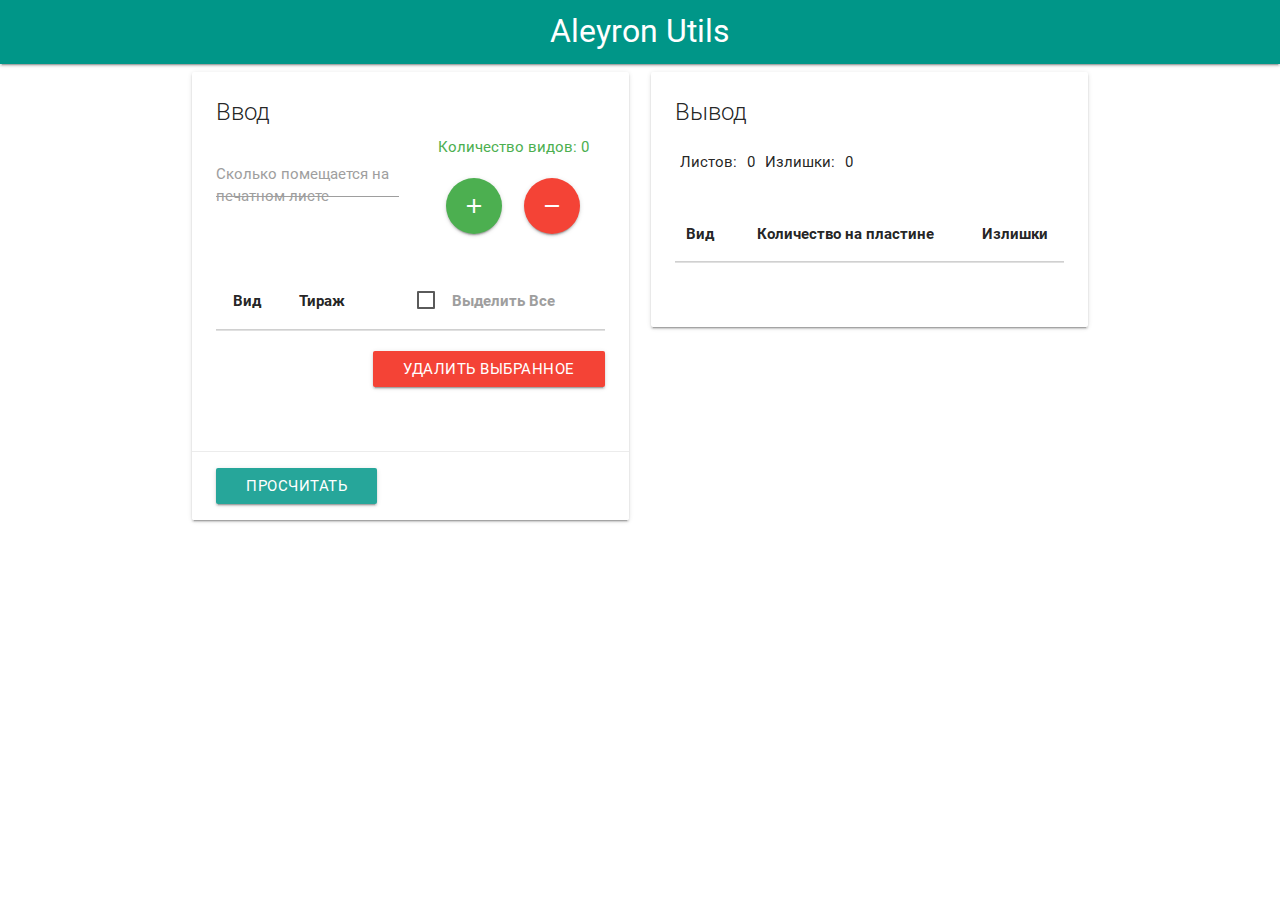
<file: old.html>
<!DOCTYPE html>
<html>
<head>
    <!--Import Google Icon Font-->
    <link href="https://fonts.googleapis.com/icon?family=Material+Icons" rel="stylesheet">
    <!--Import materialize.css-->
    <link type="text/css" rel="stylesheet" href="css/materialize.min.css" media="screen,projection"/>

    <!--Let browser know website is optimized for mobile-->
    <meta name="viewport" content="width=device-width, initial-scale=1.0" charset="UTF-8"/>
</head>

<body>
<header>
    <nav class="teal">
        <div class="container">
            <div class="nav-wrapper">
                <a href="#" class="brand-logo center">Aleyron Utils</a>
            </div>
        </div>
    </nav>
</header>
<div class="container">
    <div class="row">
        <div class="col m6">
            <div class="card hoverable" id="test">
                <div class="card-content">
                    <span class="card-title">Ввод</span>
                    <div class="row">
                        <div class="input-field col m6">
                            <input id="k" type="number" class="validate" value="">
                            <label for="k">Сколько помещается на печатном листе</label>
                        </div>
                        <div class="col m6">
                            <div class="row">
                                <div class="col m12 center-align">
                                    <span class="green-text">Количество видов: <span id="sz">0</span></span>
                                </div>
                            </div>
                            <div class="row">
                                <div class="col m6">
                                    <a class="btn-floating btn-large waves-effect waves-light green right" id="add"><i
                                            class="material-icons">add</i></a>
                                </div>
                                <div class="col m6">
                                    <a class="btn-floating btn-large waves-effect waves-light red left" id="remove"><i
                                            class="material-icons">remove</i></a>
                                </div>
                            </div>
                        </div>
                    </div>
                    <div class="row">
                        <div class="col m12">
                            <div class="row">
                                <div class="col m12">
                                    <table class="highlight centered">
                                        <thead>
                                        <tr>
                                            <th><span>Вид</span></th>
                                            <th>Тираж</th>
                                            <th>
                                                <input type="checkbox" id="pinAll"/>
                                                <label for="pinAll">Выделить Все</label>
                                            </th>
                                        </tr>
                                        </thead>
                                        <tbody id="list">
                                        <!--
                                        <tr id="1">
                                            <td>
                                                <span>1</span>
                                            </td>
                                            <td>
                                                <div contenteditable type="number" class="validate">0</div>
                                            </td>
                                            <td>
                                                <input type="checkbox" id="1ch"/>
                                                <label for="1ch">Выделить</label>
                                            </td>
                                        </tr>
                                        -->
                                        </tbody>
                                    </table>
                                    <div class="divider"></div>
                                </div>
                            </div>
                            <div class="row">
                                <div class="col m12">
                                    <a id="removeSelected" class="waves-effect waves-light btn red right">удалить
                                        выбранное</a>
                                </div>
                            </div>
                        </div>
                    </div>
                </div>
                <div class="card-action">
                    <a class="waves-effect waves-light btn" id="calc">Просчитать</a>
                </div>
            </div>
        </div>
        <div class="col m6">
            <div class="card hoverable">
                <div class="card-content">
                    <span class="card-title">Вывод</span>
                    <div class="row">
                        <div class="col m4">
                            <table class="centered">
                                <tbody>
                                <tr>
                                    <td>
                                        <span>Листов:</span>
                                    </td>
                                    <td>
                                        <span id="m">0</span>
                                    </td>
                                    <td>
                                        <span>Излишки:</span>
                                    </td>
                                    <td>
                                        <span id="iz">0</span>
                                    </td>
                                </tr>
                                </tbody>
                            </table>
                        </div>
                    </div>
                    <div class="row">
                        <div class="col m12">
                            <div class="row">
                                <div class="col m12">
                                    <table class="highlight centered">
                                        <thead>
                                        <tr>
                                            <th><span>Вид</span></th>
                                            <th>Количество на пластине</th>
                                            <th>Излишки</th>
                                        </tr>
                                        </thead>
                                        <tbody id="solv">
                                        <!--
                                        <tr id="1">
                                            <td>
                                                <span>1</span>
                                            </td>
                                            <td>
                                                <div contenteditable type="number" class="validate">0</div>
                                            </td>
                                            <td>
                                                <input type="checkbox" id="1ch"/>
                                                <label for="1ch">Выделить</label>
                                            </td>
                                        </tr>
                                        -->
                                        </tbody>
                                    </table>
                                    <div class="divider"></div>
                                </div>
                            </div>
                        </div>
                    </div>
                </div>
            </div>

        </div>
    </div>
</div>
<!--Import jQuery before materialize.js-->
<script type="text/javascript" src="js/jquery.min.js"></script>
<script type="text/javascript" src="js/materialize.min.js"></script>
<script>
    $(document).ready(function () {
        if (!String.prototype.format) {
            String.prototype.format = function () {
                var args = arguments;
                return this.replace(/{(\d+)}/g, function (match, number) {
                    return typeof args[number] != 'undefined'
                        ? args[number]
                        : match
                        ;
                });
            };
        }


        var n = 0;
        var a = [];
        var c = 0;

        function checker() {
            n = a.length;
            $('#sz').html(n.toString());
            var cnt = 0;
            for (var i = 0; i < a.length; ++i) {
                if ($('#' + a[i].toString() + 'ch').prop('checked')) {
                    cnt++;
                }
            }
            if (cnt === a.length) {
                $("#pinAll").prop('checked', true);
            } else {
                $("#pinAll").prop('checked', false);
            }
        }

        $("#pinAll").bind("click", function () {
            if ($("#pinAll").prop('checked')) {
                for (var i = 0; i < a.length; ++i) {
                    $('#' + a[i].toString() + 'ch').prop('checked', true);
                }
            } else {
                for (var i = 0; i < a.length; ++i) {
                    $('#' + a[i].toString() + 'ch').prop('checked', false);
                }
            }
        });
        $("#add").bind("click", function () {
            c++;
            $('#list').append('<tr id="{0}"><td><div contenteditable id="name{0}" style="word-wrap: break-word;">{0}</div></td><td><div id="val{0}" contenteditable class="green-text">0</div></td><td><input type="checkbox" id="{0}ch"/><label for="{0}ch">Выделить</label></td></tr>\n'.format(c.toString()));
            $('#' + c.toString() + 'ch').bind('click', checker);
            a.push(c);
            checker();
        });
        $("#remove").bind("click", function () {
            if (a.length > 0) {
                $('#' + a[a.length - 1].toString()).remove();
                a.pop();
                if (a.length > 0) {
                    c = a[a.length - 1];
                } else {
                    c = 0;
                }
                checker();
            }
        });
        $('#removeSelected').bind('click', function () {
            var d = [];
            for (var i = 0; i < a.length; ++i) {
                if ($('#' + a[i].toString() + 'ch').prop('checked')) {
                    $('#' + a[i].toString()).remove();
                } else {
                    d.push(a[i]);
                }
            }
            a = d;
            if (a.length > 0) {
                c = a[a.length - 1];
            } else {
                c = 0;
            }
            checker();
        });

        function solve(k, e) {
            var l, r;
            l = 0;
            r = 1000000;
            var m = -1;

            function check(m, k) {
                var sum = 0;
                for (var i = 0; i < a.length; ++i) {
                    sum += Math.ceil(e[i] / m);
                }
                return sum <= k;
            }

            while (r - l > 1) {
                m = ((r + l) >> 1);
                if (check(m, k)) {
                    r = m;
                } else {
                    l = m;
                }
            }
            if (check(r, k)) {
                return r;
            } else {
                return -1;
            }
        }

        $('#calc').bind('click', function () {
            var k = parseInt($('#k').val());
            var e = [];
            var typename = [];
            checker();
            for (var i = 0; i < a.length; ++i) {
                typename[i] = $("#name" + a[i].toString()).text();
                e[i] = parseInt($('#val' + a[i].toString()).text());
                if (isNaN(e[i])) {
                    $('#m').html('<span class="red-text">Не правильный ввод</span>');
                    return;
                }
            }
            $('#solv').empty();
            var m = solve(k, e);
            if (isNaN(k)) {
                $('#m').html('<span class="red-text">правильный ввод</span>');
                return;
            }
            if (m === -1 || isNaN(k)) {
                $('#m').html('<span class="red-text">Нет решения</span>');
            } else {
                $('#m').html('<span class="green-text">' + m.toString() + '</span>');
                var sum = 0;
                for (var i = 0; i < a.length; ++i) {
                    $('#solv').append('<tr><td><span>{0}</span></td><td><span>{1}</span></td><td><span>{2}</span></td></tr>'.format(typename[i], Math.ceil(e[i] / m), m * Math.ceil(e[i] / m) - e[i]));
                    sum += m * Math.ceil(e[i] / m) - e[i];
                }
                $('#iz').html(sum);
            }
        });
    });
</script>
</body>
</html>
</file>
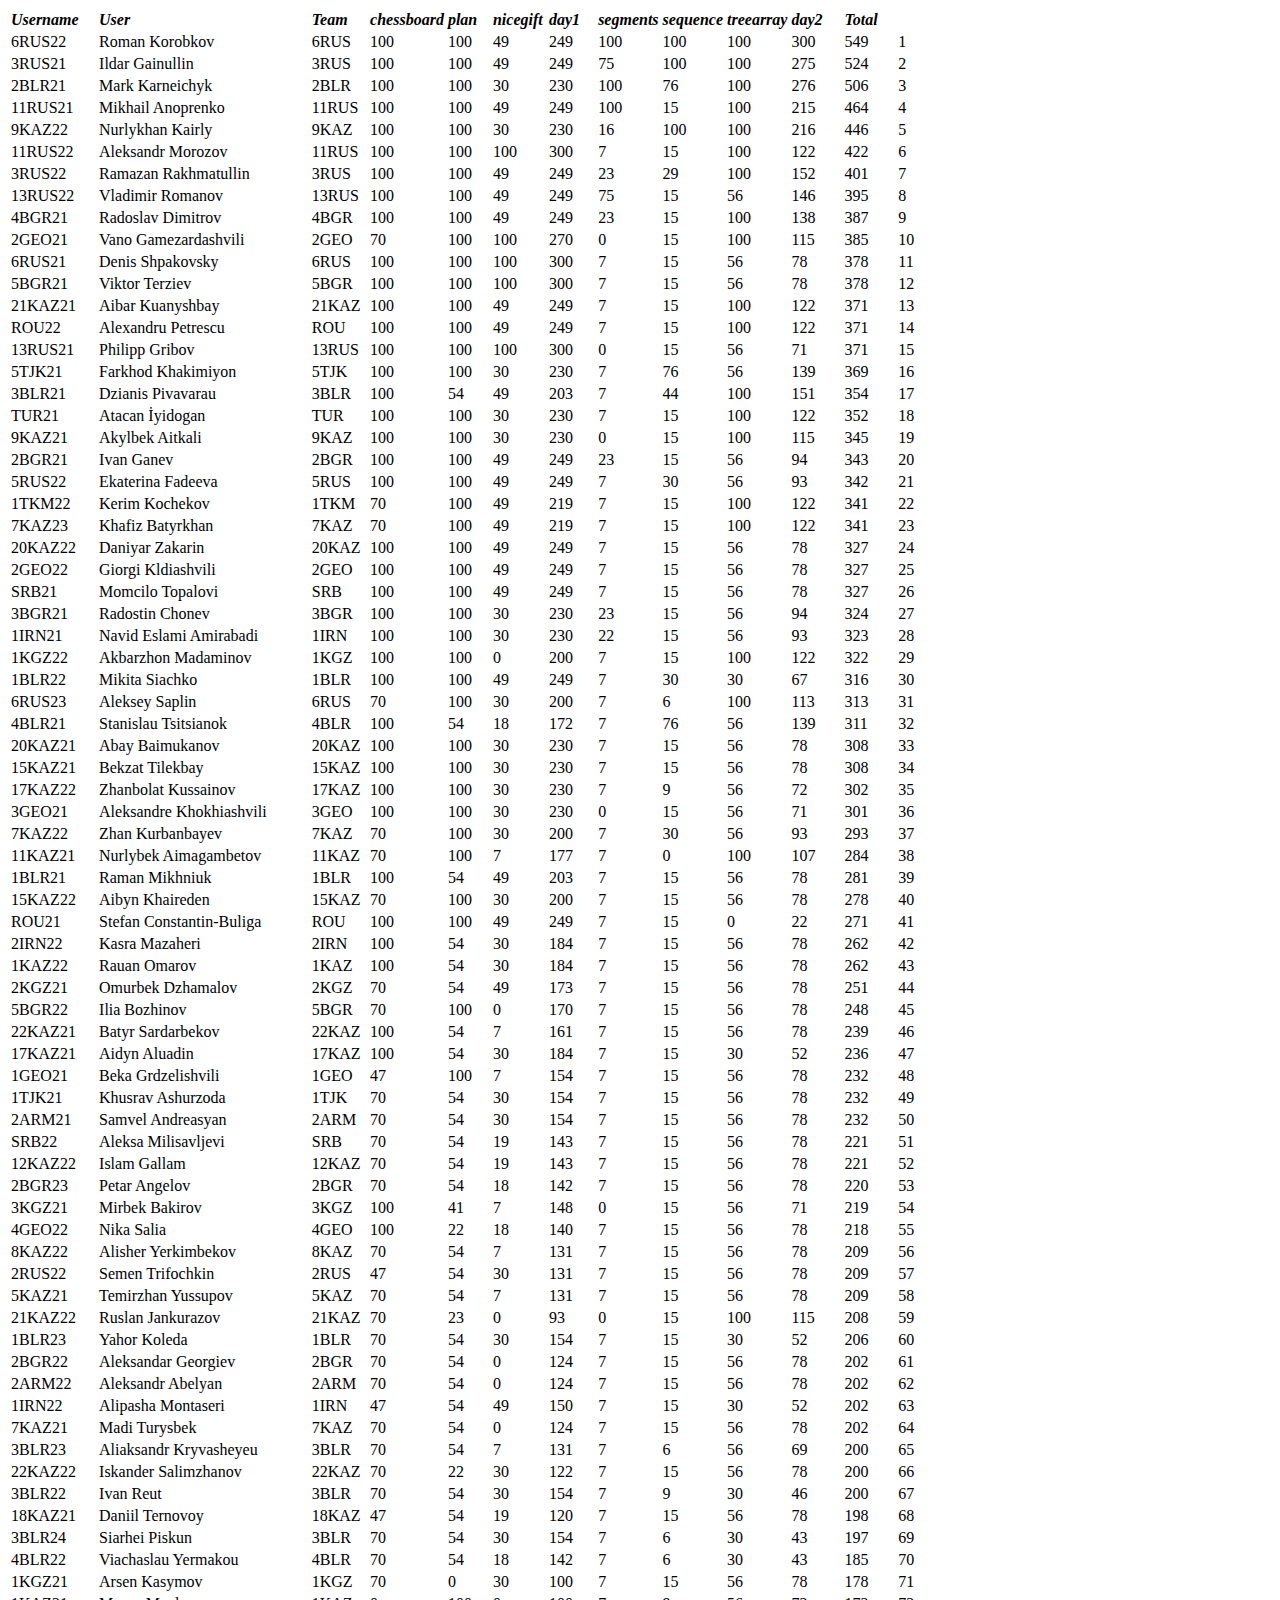
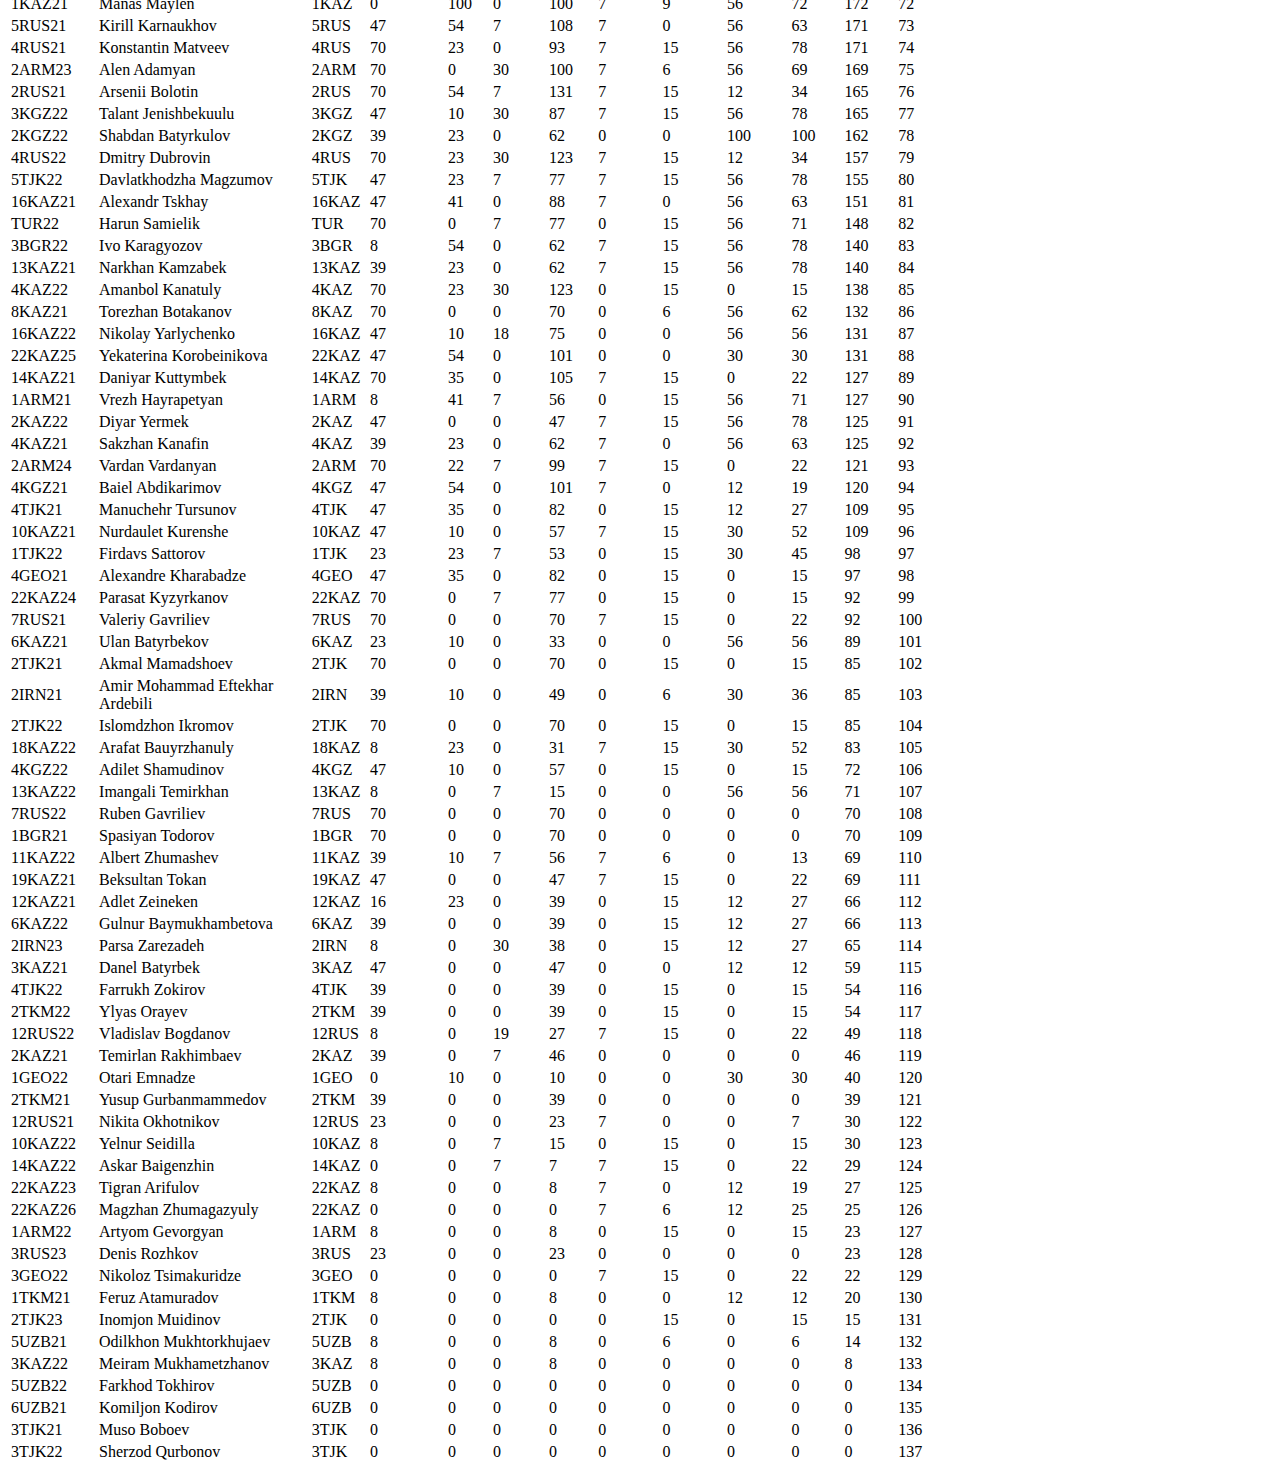
<file: out.html>
<!DOCTYPE html>
<html lang="en">
<head>
    <meta charset="UTF-8">
    <title>Title</title>
</head>
<body>
<table width="939">
<tbody>
<tr>
<td width="98"><em><strong>Username</strong></em></td>
<td width="280"><em><strong>User</strong></em></td>
<td width="59"><em><strong>Team</strong></em></td>
<td width="55"><em><strong>chessboard</strong></em></td>
<td width="51"><em><strong>plan</strong></em></td>
<td width="54"><em><strong>nicegift</strong></em></td>
<td width="57"><em><strong>day1</strong></em></td>
<td width="53"><em><strong>segments</strong></em></td>
<td width="51"><em><strong>sequence</strong></em></td>
<td width="53"><em><strong>treearray</strong></em></td>
<td width="64"><em><strong>day2</strong></em></td>
<td width="64"><em><strong>Total</strong></em></td>
</tr>
<tr>

<td width="98">6RUS22</td>

<td width="280">Roman Korobkov</td>

<td width="59">6RUS</td>

<td width="55">100</td>

<td width="51">100</td>

<td width="54">49</td>

<td width="57">249</td>

<td width="53">100</td>

<td width="51">100</td>

<td width="53">100</td>

<td width="64">300</td>

<td width="64">549</td>

<td width="64">1</td></tr>

<tr>

<td width="98">3RUS21</td>

<td width="280">Ildar Gainullin</td>

<td width="59">3RUS</td>

<td width="55">100</td>

<td width="51">100</td>

<td width="54">49</td>

<td width="57">249</td>

<td width="53">75</td>

<td width="51">100</td>

<td width="53">100</td>

<td width="64">275</td>

<td width="64">524</td>

<td width="64">2</td></tr>

<tr>

<td width="98">2BLR21</td>

<td width="280">Mark Karneichyk</td>

<td width="59">2BLR</td>

<td width="55">100</td>

<td width="51">100</td>

<td width="54">30</td>

<td width="57">230</td>

<td width="53">100</td>

<td width="51">76</td>

<td width="53">100</td>

<td width="64">276</td>

<td width="64">506</td>

<td width="64">3</td></tr>

<tr>

<td width="98">11RUS21</td>

<td width="280">Mikhail Anoprenko</td>

<td width="59">11RUS</td>

<td width="55">100</td>

<td width="51">100</td>

<td width="54">49</td>

<td width="57">249</td>

<td width="53">100</td>

<td width="51">15</td>

<td width="53">100</td>

<td width="64">215</td>

<td width="64">464</td>

<td width="64">4</td></tr>

<tr>

<td width="98">9KAZ22</td>

<td width="280">Nurlykhan Kairly</td>

<td width="59">9KAZ</td>

<td width="55">100</td>

<td width="51">100</td>

<td width="54">30</td>

<td width="57">230</td>

<td width="53">16</td>

<td width="51">100</td>

<td width="53">100</td>

<td width="64">216</td>

<td width="64">446</td>

<td width="64">5</td></tr>

<tr>

<td width="98">11RUS22</td>

<td width="280">Aleksandr Morozov</td>

<td width="59">11RUS</td>

<td width="55">100</td>

<td width="51">100</td>

<td width="54">100</td>

<td width="57">300</td>

<td width="53">7</td>

<td width="51">15</td>

<td width="53">100</td>

<td width="64">122</td>

<td width="64">422</td>

<td width="64">6</td></tr>

<tr>

<td width="98">3RUS22</td>

<td width="280">Ramazan Rakhmatullin</td>

<td width="59">3RUS</td>

<td width="55">100</td>

<td width="51">100</td>

<td width="54">49</td>

<td width="57">249</td>

<td width="53">23</td>

<td width="51">29</td>

<td width="53">100</td>

<td width="64">152</td>

<td width="64">401</td>

<td width="64">7</td></tr>

<tr>

<td width="98">13RUS22</td>

<td width="280">Vladimir Romanov</td>

<td width="59">13RUS</td>

<td width="55">100</td>

<td width="51">100</td>

<td width="54">49</td>

<td width="57">249</td>

<td width="53">75</td>

<td width="51">15</td>

<td width="53">56</td>

<td width="64">146</td>

<td width="64">395</td>

<td width="64">8</td></tr>

<tr>

<td width="98">4BGR21</td>

<td width="280">Radoslav Dimitrov</td>

<td width="59">4BGR</td>

<td width="55">100</td>

<td width="51">100</td>

<td width="54">49</td>

<td width="57">249</td>

<td width="53">23</td>

<td width="51">15</td>

<td width="53">100</td>

<td width="64">138</td>

<td width="64">387</td>

<td width="64">9</td></tr>

<tr>

<td width="98">2GEO21</td>

<td width="280">Vano Gamezardashvili</td>

<td width="59">2GEO</td>

<td width="55">70</td>

<td width="51">100</td>

<td width="54">100</td>

<td width="57">270</td>

<td width="53">0</td>

<td width="51">15</td>

<td width="53">100</td>

<td width="64">115</td>

<td width="64">385</td>

<td width="64">10</td></tr>

<tr>

<td width="98">6RUS21</td>

<td width="280">Denis Shpakovsky</td>

<td width="59">6RUS</td>

<td width="55">100</td>

<td width="51">100</td>

<td width="54">100</td>

<td width="57">300</td>

<td width="53">7</td>

<td width="51">15</td>

<td width="53">56</td>

<td width="64">78</td>

<td width="64">378</td>

<td width="64">11</td></tr>

<tr>

<td width="98">5BGR21</td>

<td width="280">Viktor Terziev</td>

<td width="59">5BGR</td>

<td width="55">100</td>

<td width="51">100</td>

<td width="54">100</td>

<td width="57">300</td>

<td width="53">7</td>

<td width="51">15</td>

<td width="53">56</td>

<td width="64">78</td>

<td width="64">378</td>

<td width="64">12</td></tr>

<tr>

<td width="98">21KAZ21</td>

<td width="280">Aibar Kuanyshbay</td>

<td width="59">21KAZ</td>

<td width="55">100</td>

<td width="51">100</td>

<td width="54">49</td>

<td width="57">249</td>

<td width="53">7</td>

<td width="51">15</td>

<td width="53">100</td>

<td width="64">122</td>

<td width="64">371</td>

<td width="64">13</td></tr>

<tr>

<td width="98">ROU22</td>

<td width="280">Alexandru Petrescu</td>

<td width="59">ROU</td>

<td width="55">100</td>

<td width="51">100</td>

<td width="54">49</td>

<td width="57">249</td>

<td width="53">7</td>

<td width="51">15</td>

<td width="53">100</td>

<td width="64">122</td>

<td width="64">371</td>

<td width="64">14</td></tr>

<tr>

<td width="98">13RUS21</td>

<td width="280">Philipp Gribov</td>

<td width="59">13RUS</td>

<td width="55">100</td>

<td width="51">100</td>

<td width="54">100</td>

<td width="57">300</td>

<td width="53">0</td>

<td width="51">15</td>

<td width="53">56</td>

<td width="64">71</td>

<td width="64">371</td>

<td width="64">15</td></tr>

<tr>

<td width="98">5TJK21</td>

<td width="280">Farkhod Khakimiyon</td>

<td width="59">5TJK</td>

<td width="55">100</td>

<td width="51">100</td>

<td width="54">30</td>

<td width="57">230</td>

<td width="53">7</td>

<td width="51">76</td>

<td width="53">56</td>

<td width="64">139</td>

<td width="64">369</td>

<td width="64">16</td></tr>

<tr>

<td width="98">3BLR21</td>

<td width="280">Dzianis Pivavarau</td>

<td width="59">3BLR</td>

<td width="55">100</td>

<td width="51">54</td>

<td width="54">49</td>

<td width="57">203</td>

<td width="53">7</td>

<td width="51">44</td>

<td width="53">100</td>

<td width="64">151</td>

<td width="64">354</td>

<td width="64">17</td></tr>

<tr>

<td width="98">TUR21</td>

<td width="280">Atacan İyidogan</td>

<td width="59">TUR</td>

<td width="55">100</td>

<td width="51">100</td>

<td width="54">30</td>

<td width="57">230</td>

<td width="53">7</td>

<td width="51">15</td>

<td width="53">100</td>

<td width="64">122</td>

<td width="64">352</td>

<td width="64">18</td></tr>

<tr>

<td width="98">9KAZ21</td>

<td width="280">Akylbek Aitkali</td>

<td width="59">9KAZ</td>

<td width="55">100</td>

<td width="51">100</td>

<td width="54">30</td>

<td width="57">230</td>

<td width="53">0</td>

<td width="51">15</td>

<td width="53">100</td>

<td width="64">115</td>

<td width="64">345</td>

<td width="64">19</td></tr>

<tr>

<td width="98">2BGR21</td>

<td width="280">Ivan Ganev</td>

<td width="59">2BGR</td>

<td width="55">100</td>

<td width="51">100</td>

<td width="54">49</td>

<td width="57">249</td>

<td width="53">23</td>

<td width="51">15</td>

<td width="53">56</td>

<td width="64">94</td>

<td width="64">343</td>

<td width="64">20</td></tr>

<tr>

<td width="98">5RUS22</td>

<td width="280">Ekaterina Fadeeva</td>

<td width="59">5RUS</td>

<td width="55">100</td>

<td width="51">100</td>

<td width="54">49</td>

<td width="57">249</td>

<td width="53">7</td>

<td width="51">30</td>

<td width="53">56</td>

<td width="64">93</td>

<td width="64">342</td>

<td width="64">21</td></tr>

<tr>

<td width="98">1TKM22</td>

<td width="280">Kerim Kochekov</td>

<td width="59">1TKM</td>

<td width="55">70</td>

<td width="51">100</td>

<td width="54">49</td>

<td width="57">219</td>

<td width="53">7</td>

<td width="51">15</td>

<td width="53">100</td>

<td width="64">122</td>

<td width="64">341</td>

<td width="64">22</td></tr>

<tr>

<td width="98">7KAZ23</td>

<td width="280">Khafiz Batyrkhan</td>

<td width="59">7KAZ</td>

<td width="55">70</td>

<td width="51">100</td>

<td width="54">49</td>

<td width="57">219</td>

<td width="53">7</td>

<td width="51">15</td>

<td width="53">100</td>

<td width="64">122</td>

<td width="64">341</td>

<td width="64">23</td></tr>

<tr>

<td width="98">20KAZ22</td>

<td width="280">Daniyar Zakarin</td>

<td width="59">20KAZ</td>

<td width="55">100</td>

<td width="51">100</td>

<td width="54">49</td>

<td width="57">249</td>

<td width="53">7</td>

<td width="51">15</td>

<td width="53">56</td>

<td width="64">78</td>

<td width="64">327</td>

<td width="64">24</td></tr>

<tr>

<td width="98">2GEO22</td>

<td width="280">Giorgi Kldiashvili</td>

<td width="59">2GEO</td>

<td width="55">100</td>

<td width="51">100</td>

<td width="54">49</td>

<td width="57">249</td>

<td width="53">7</td>

<td width="51">15</td>

<td width="53">56</td>

<td width="64">78</td>

<td width="64">327</td>

<td width="64">25</td></tr>

<tr>

<td width="98">SRB21</td>

<td width="280">Momcilo Topalovi</td>

<td width="59">SRB</td>

<td width="55">100</td>

<td width="51">100</td>

<td width="54">49</td>

<td width="57">249</td>

<td width="53">7</td>

<td width="51">15</td>

<td width="53">56</td>

<td width="64">78</td>

<td width="64">327</td>

<td width="64">26</td></tr>

<tr>

<td width="98">3BGR21</td>

<td width="280">Radostin Chonev</td>

<td width="59">3BGR</td>

<td width="55">100</td>

<td width="51">100</td>

<td width="54">30</td>

<td width="57">230</td>

<td width="53">23</td>

<td width="51">15</td>

<td width="53">56</td>

<td width="64">94</td>

<td width="64">324</td>

<td width="64">27</td></tr>

<tr>

<td width="98">1IRN21</td>

<td width="280">Navid Eslami Amirabadi</td>

<td width="59">1IRN</td>

<td width="55">100</td>

<td width="51">100</td>

<td width="54">30</td>

<td width="57">230</td>

<td width="53">22</td>

<td width="51">15</td>

<td width="53">56</td>

<td width="64">93</td>

<td width="64">323</td>

<td width="64">28</td></tr>

<tr>

<td width="98">1KGZ22</td>

<td width="280">Akbarzhon Madaminov</td>

<td width="59">1KGZ</td>

<td width="55">100</td>

<td width="51">100</td>

<td width="54">0</td>

<td width="57">200</td>

<td width="53">7</td>

<td width="51">15</td>

<td width="53">100</td>

<td width="64">122</td>

<td width="64">322</td>

<td width="64">29</td></tr>

<tr>

<td width="98">1BLR22</td>

<td width="280">Mikita Siachko</td>

<td width="59">1BLR</td>

<td width="55">100</td>

<td width="51">100</td>

<td width="54">49</td>

<td width="57">249</td>

<td width="53">7</td>

<td width="51">30</td>

<td width="53">30</td>

<td width="64">67</td>

<td width="64">316</td>

<td width="64">30</td></tr>

<tr>

<td width="98">6RUS23</td>

<td width="280">Aleksey Saplin</td>

<td width="59">6RUS</td>

<td width="55">70</td>

<td width="51">100</td>

<td width="54">30</td>

<td width="57">200</td>

<td width="53">7</td>

<td width="51">6</td>

<td width="53">100</td>

<td width="64">113</td>

<td width="64">313</td>

<td width="64">31</td></tr>

<tr>

<td width="98">4BLR21</td>

<td width="280">Stanislau Tsitsianok</td>

<td width="59">4BLR</td>

<td width="55">100</td>

<td width="51">54</td>

<td width="54">18</td>

<td width="57">172</td>

<td width="53">7</td>

<td width="51">76</td>

<td width="53">56</td>

<td width="64">139</td>

<td width="64">311</td>

<td width="64">32</td></tr>

<tr>

<td width="98">20KAZ21</td>

<td width="280">Abay Baimukanov</td>

<td width="59">20KAZ</td>

<td width="55">100</td>

<td width="51">100</td>

<td width="54">30</td>

<td width="57">230</td>

<td width="53">7</td>

<td width="51">15</td>

<td width="53">56</td>

<td width="64">78</td>

<td width="64">308</td>

<td width="64">33</td></tr>

<tr>

<td width="98">15KAZ21</td>

<td width="280">Bekzat Tilekbay</td>

<td width="59">15KAZ</td>

<td width="55">100</td>

<td width="51">100</td>

<td width="54">30</td>

<td width="57">230</td>

<td width="53">7</td>

<td width="51">15</td>

<td width="53">56</td>

<td width="64">78</td>

<td width="64">308</td>

<td width="64">34</td></tr>

<tr>

<td width="98">17KAZ22</td>

<td width="280">Zhanbolat Kussainov</td>

<td width="59">17KAZ</td>

<td width="55">100</td>

<td width="51">100</td>

<td width="54">30</td>

<td width="57">230</td>

<td width="53">7</td>

<td width="51">9</td>

<td width="53">56</td>

<td width="64">72</td>

<td width="64">302</td>

<td width="64">35</td></tr>

<tr>

<td width="98">3GEO21</td>

<td width="280">Aleksandre Khokhiashvili</td>

<td width="59">3GEO</td>

<td width="55">100</td>

<td width="51">100</td>

<td width="54">30</td>

<td width="57">230</td>

<td width="53">0</td>

<td width="51">15</td>

<td width="53">56</td>

<td width="64">71</td>

<td width="64">301</td>

<td width="64">36</td></tr>

<tr>

<td width="98">7KAZ22</td>

<td width="280">Zhan Kurbanbayev</td>

<td width="59">7KAZ</td>

<td width="55">70</td>

<td width="51">100</td>

<td width="54">30</td>

<td width="57">200</td>

<td width="53">7</td>

<td width="51">30</td>

<td width="53">56</td>

<td width="64">93</td>

<td width="64">293</td>

<td width="64">37</td></tr>

<tr>

<td width="98">11KAZ21</td>

<td width="280">Nurlybek Aimagambetov</td>

<td width="59">11KAZ</td>

<td width="55">70</td>

<td width="51">100</td>

<td width="54">7</td>

<td width="57">177</td>

<td width="53">7</td>

<td width="51">0</td>

<td width="53">100</td>

<td width="64">107</td>

<td width="64">284</td>

<td width="64">38</td></tr>

<tr>

<td width="98">1BLR21</td>

<td width="280">Raman Mikhniuk</td>

<td width="59">1BLR</td>

<td width="55">100</td>

<td width="51">54</td>

<td width="54">49</td>

<td width="57">203</td>

<td width="53">7</td>

<td width="51">15</td>

<td width="53">56</td>

<td width="64">78</td>

<td width="64">281</td>

<td width="64">39</td></tr>

<tr>

<td width="98">15KAZ22</td>

<td width="280">Aibyn Khaireden</td>

<td width="59">15KAZ</td>

<td width="55">70</td>

<td width="51">100</td>

<td width="54">30</td>

<td width="57">200</td>

<td width="53">7</td>

<td width="51">15</td>

<td width="53">56</td>

<td width="64">78</td>

<td width="64">278</td>

<td width="64">40</td></tr>

<tr>

<td width="98">ROU21</td>

<td width="280">Stefan Constantin-Buliga</td>

<td width="59">ROU</td>

<td width="55">100</td>

<td width="51">100</td>

<td width="54">49</td>

<td width="57">249</td>

<td width="53">7</td>

<td width="51">15</td>

<td width="53">0</td>

<td width="64">22</td>

<td width="64">271</td>

<td width="64">41</td></tr>

<tr>

<td width="98">2IRN22</td>

<td width="280">Kasra Mazaheri</td>

<td width="59">2IRN</td>

<td width="55">100</td>

<td width="51">54</td>

<td width="54">30</td>

<td width="57">184</td>

<td width="53">7</td>

<td width="51">15</td>

<td width="53">56</td>

<td width="64">78</td>

<td width="64">262</td>

<td width="64">42</td></tr>

<tr>

<td width="98">1KAZ22</td>

<td width="280">Rauan Omarov</td>

<td width="59">1KAZ</td>

<td width="55">100</td>

<td width="51">54</td>

<td width="54">30</td>

<td width="57">184</td>

<td width="53">7</td>

<td width="51">15</td>

<td width="53">56</td>

<td width="64">78</td>

<td width="64">262</td>

<td width="64">43</td></tr>

<tr>

<td width="98">2KGZ21</td>

<td width="280">Omurbek Dzhamalov</td>

<td width="59">2KGZ</td>

<td width="55">70</td>

<td width="51">54</td>

<td width="54">49</td>

<td width="57">173</td>

<td width="53">7</td>

<td width="51">15</td>

<td width="53">56</td>

<td width="64">78</td>

<td width="64">251</td>

<td width="64">44</td></tr>

<tr>

<td width="98">5BGR22</td>

<td width="280">Ilia Bozhinov</td>

<td width="59">5BGR</td>

<td width="55">70</td>

<td width="51">100</td>

<td width="54">0</td>

<td width="57">170</td>

<td width="53">7</td>

<td width="51">15</td>

<td width="53">56</td>

<td width="64">78</td>

<td width="64">248</td>

<td width="64">45</td></tr>

<tr>

<td width="98">22KAZ21</td>

<td width="280">Batyr Sardarbekov</td>

<td width="59">22KAZ</td>

<td width="55">100</td>

<td width="51">54</td>

<td width="54">7</td>

<td width="57">161</td>

<td width="53">7</td>

<td width="51">15</td>

<td width="53">56</td>

<td width="64">78</td>

<td width="64">239</td>

<td width="64">46</td></tr>

<tr>

<td width="98">17KAZ21</td>

<td width="280">Aidyn Aluadin</td>

<td width="59">17KAZ</td>

<td width="55">100</td>

<td width="51">54</td>

<td width="54">30</td>

<td width="57">184</td>

<td width="53">7</td>

<td width="51">15</td>

<td width="53">30</td>

<td width="64">52</td>

<td width="64">236</td>

<td width="64">47</td></tr>

<tr>

<td width="98">1GEO21</td>

<td width="280">Beka Grdzelishvili</td>

<td width="59">1GEO</td>

<td width="55">47</td>

<td width="51">100</td>

<td width="54">7</td>

<td width="57">154</td>

<td width="53">7</td>

<td width="51">15</td>

<td width="53">56</td>

<td width="64">78</td>

<td width="64">232</td>

<td width="64">48</td></tr>

<tr>

<td width="98">1TJK21</td>

<td width="280">Khusrav Ashurzoda</td>

<td width="59">1TJK</td>

<td width="55">70</td>

<td width="51">54</td>

<td width="54">30</td>

<td width="57">154</td>

<td width="53">7</td>

<td width="51">15</td>

<td width="53">56</td>

<td width="64">78</td>

<td width="64">232</td>

<td width="64">49</td></tr>

<tr>

<td width="98">2ARM21</td>

<td width="280">Samvel Andreasyan</td>

<td width="59">2ARM</td>

<td width="55">70</td>

<td width="51">54</td>

<td width="54">30</td>

<td width="57">154</td>

<td width="53">7</td>

<td width="51">15</td>

<td width="53">56</td>

<td width="64">78</td>

<td width="64">232</td>

<td width="64">50</td></tr>

<tr>

<td width="98">SRB22</td>

<td width="280">Aleksa Milisavljevi</td>

<td width="59">SRB</td>

<td width="55">70</td>

<td width="51">54</td>

<td width="54">19</td>

<td width="57">143</td>

<td width="53">7</td>

<td width="51">15</td>

<td width="53">56</td>

<td width="64">78</td>

<td width="64">221</td>

<td width="64">51</td></tr>

<tr>

<td width="98">12KAZ22</td>

<td width="280">Islam Gallam</td>

<td width="59">12KAZ</td>

<td width="55">70</td>

<td width="51">54</td>

<td width="54">19</td>

<td width="57">143</td>

<td width="53">7</td>

<td width="51">15</td>

<td width="53">56</td>

<td width="64">78</td>

<td width="64">221</td>

<td width="64">52</td></tr>

<tr>

<td width="98">2BGR23</td>

<td width="280">Petar Angelov</td>

<td width="59">2BGR</td>

<td width="55">70</td>

<td width="51">54</td>

<td width="54">18</td>

<td width="57">142</td>

<td width="53">7</td>

<td width="51">15</td>

<td width="53">56</td>

<td width="64">78</td>

<td width="64">220</td>

<td width="64">53</td></tr>

<tr>

<td width="98">3KGZ21</td>

<td width="280">Mirbek Bakirov</td>

<td width="59">3KGZ</td>

<td width="55">100</td>

<td width="51">41</td>

<td width="54">7</td>

<td width="57">148</td>

<td width="53">0</td>

<td width="51">15</td>

<td width="53">56</td>

<td width="64">71</td>

<td width="64">219</td>

<td width="64">54</td></tr>

<tr>

<td width="98">4GEO22</td>

<td width="280">Nika Salia</td>

<td width="59">4GEO</td>

<td width="55">100</td>

<td width="51">22</td>

<td width="54">18</td>

<td width="57">140</td>

<td width="53">7</td>

<td width="51">15</td>

<td width="53">56</td>

<td width="64">78</td>

<td width="64">218</td>

<td width="64">55</td></tr>

<tr>

<td width="98">8KAZ22</td>

<td width="280">Alisher Yerkimbekov</td>

<td width="59">8KAZ</td>

<td width="55">70</td>

<td width="51">54</td>

<td width="54">7</td>

<td width="57">131</td>

<td width="53">7</td>

<td width="51">15</td>

<td width="53">56</td>

<td width="64">78</td>

<td width="64">209</td>

<td width="64">56</td></tr>

<tr>

<td width="98">2RUS22</td>

<td width="280">Semen Trifochkin</td>

<td width="59">2RUS</td>

<td width="55">47</td>

<td width="51">54</td>

<td width="54">30</td>

<td width="57">131</td>

<td width="53">7</td>

<td width="51">15</td>

<td width="53">56</td>

<td width="64">78</td>

<td width="64">209</td>

<td width="64">57</td></tr>

<tr>

<td width="98">5KAZ21</td>

<td width="280">Temirzhan Yussupov</td>

<td width="59">5KAZ</td>

<td width="55">70</td>

<td width="51">54</td>

<td width="54">7</td>

<td width="57">131</td>

<td width="53">7</td>

<td width="51">15</td>

<td width="53">56</td>

<td width="64">78</td>

<td width="64">209</td>

<td width="64">58</td></tr>

<tr>

<td width="98">21KAZ22</td>

<td width="280">Ruslan Jankurazov</td>

<td width="59">21KAZ</td>

<td width="55">70</td>

<td width="51">23</td>

<td width="54">0</td>

<td width="57">93</td>

<td width="53">0</td>

<td width="51">15</td>

<td width="53">100</td>

<td width="64">115</td>

<td width="64">208</td>

<td width="64">59</td></tr>

<tr>

<td width="98">1BLR23</td>

<td width="280">Yahor Koleda</td>

<td width="59">1BLR</td>

<td width="55">70</td>

<td width="51">54</td>

<td width="54">30</td>

<td width="57">154</td>

<td width="53">7</td>

<td width="51">15</td>

<td width="53">30</td>

<td width="64">52</td>

<td width="64">206</td>

<td width="64">60</td></tr>

<tr>

<td width="98">2BGR22</td>

<td width="280">Aleksandar Georgiev</td>

<td width="59">2BGR</td>

<td width="55">70</td>

<td width="51">54</td>

<td width="54">0</td>

<td width="57">124</td>

<td width="53">7</td>

<td width="51">15</td>

<td width="53">56</td>

<td width="64">78</td>

<td width="64">202</td>

<td width="64">61</td></tr>

<tr>

<td width="98">2ARM22</td>

<td width="280">Aleksandr Abelyan</td>

<td width="59">2ARM</td>

<td width="55">70</td>

<td width="51">54</td>

<td width="54">0</td>

<td width="57">124</td>

<td width="53">7</td>

<td width="51">15</td>

<td width="53">56</td>

<td width="64">78</td>

<td width="64">202</td>

<td width="64">62</td></tr>

<tr>

<td width="98">1IRN22</td>

<td width="280">Alipasha Montaseri</td>

<td width="59">1IRN</td>

<td width="55">47</td>

<td width="51">54</td>

<td width="54">49</td>

<td width="57">150</td>

<td width="53">7</td>

<td width="51">15</td>

<td width="53">30</td>

<td width="64">52</td>

<td width="64">202</td>

<td width="64">63</td></tr>

<tr>

<td width="98">7KAZ21</td>

<td width="280">Madi Turysbek</td>

<td width="59">7KAZ</td>

<td width="55">70</td>

<td width="51">54</td>

<td width="54">0</td>

<td width="57">124</td>

<td width="53">7</td>

<td width="51">15</td>

<td width="53">56</td>

<td width="64">78</td>

<td width="64">202</td>

<td width="64">64</td></tr>

<tr>

<td width="98">3BLR23</td>

<td width="280">Aliaksandr Kryvasheyeu</td>

<td width="59">3BLR</td>

<td width="55">70</td>

<td width="51">54</td>

<td width="54">7</td>

<td width="57">131</td>

<td width="53">7</td>

<td width="51">6</td>

<td width="53">56</td>

<td width="64">69</td>

<td width="64">200</td>

<td width="64">65</td></tr>

<tr>

<td width="98">22KAZ22</td>

<td width="280">Iskander Salimzhanov</td>

<td width="59">22KAZ</td>

<td width="55">70</td>

<td width="51">22</td>

<td width="54">30</td>

<td width="57">122</td>

<td width="53">7</td>

<td width="51">15</td>

<td width="53">56</td>

<td width="64">78</td>

<td width="64">200</td>

<td width="64">66</td></tr>

<tr>

<td width="98">3BLR22</td>

<td width="280">Ivan Reut</td>

<td width="59">3BLR</td>

<td width="55">70</td>

<td width="51">54</td>

<td width="54">30</td>

<td width="57">154</td>

<td width="53">7</td>

<td width="51">9</td>

<td width="53">30</td>

<td width="64">46</td>

<td width="64">200</td>

<td width="64">67</td></tr>

<tr>

<td width="98">18KAZ21</td>

<td width="280">Daniil Ternovoy</td>

<td width="59">18KAZ</td>

<td width="55">47</td>

<td width="51">54</td>

<td width="54">19</td>

<td width="57">120</td>

<td width="53">7</td>

<td width="51">15</td>

<td width="53">56</td>

<td width="64">78</td>

<td width="64">198</td>

<td width="64">68</td></tr>

<tr>

<td width="98">3BLR24</td>

<td width="280">Siarhei Piskun</td>

<td width="59">3BLR</td>

<td width="55">70</td>

<td width="51">54</td>

<td width="54">30</td>

<td width="57">154</td>

<td width="53">7</td>

<td width="51">6</td>

<td width="53">30</td>

<td width="64">43</td>

<td width="64">197</td>

<td width="64">69</td></tr>

<tr>

<td width="98">4BLR22</td>

<td width="280">Viachaslau Yermakou</td>

<td width="59">4BLR</td>

<td width="55">70</td>

<td width="51">54</td>

<td width="54">18</td>

<td width="57">142</td>

<td width="53">7</td>

<td width="51">6</td>

<td width="53">30</td>

<td width="64">43</td>

<td width="64">185</td>

<td width="64">70</td></tr>

<tr>

<td width="98">1KGZ21</td>

<td width="280">Arsen Kasymov</td>

<td width="59">1KGZ</td>

<td width="55">70</td>

<td width="51">0</td>

<td width="54">30</td>

<td width="57">100</td>

<td width="53">7</td>

<td width="51">15</td>

<td width="53">56</td>

<td width="64">78</td>

<td width="64">178</td>

<td width="64">71</td></tr>

<tr>

<td width="98">1KAZ21</td>

<td width="280">Manas Maylen</td>

<td width="59">1KAZ</td>

<td width="55">0</td>

<td width="51">100</td>

<td width="54">0</td>

<td width="57">100</td>

<td width="53">7</td>

<td width="51">9</td>

<td width="53">56</td>

<td width="64">72</td>

<td width="64">172</td>

<td width="64">72</td></tr>

<tr>

<td width="98">5RUS21</td>

<td width="280">Kirill Karnaukhov</td>

<td width="59">5RUS</td>

<td width="55">47</td>

<td width="51">54</td>

<td width="54">7</td>

<td width="57">108</td>

<td width="53">7</td>

<td width="51">0</td>

<td width="53">56</td>

<td width="64">63</td>

<td width="64">171</td>

<td width="64">73</td></tr>

<tr>

<td width="98">4RUS21</td>

<td width="280">Konstantin Matveev</td>

<td width="59">4RUS</td>

<td width="55">70</td>

<td width="51">23</td>

<td width="54">0</td>

<td width="57">93</td>

<td width="53">7</td>

<td width="51">15</td>

<td width="53">56</td>

<td width="64">78</td>

<td width="64">171</td>

<td width="64">74</td></tr>

<tr>

<td width="98">2ARM23</td>

<td width="280">Alen Adamyan</td>

<td width="59">2ARM</td>

<td width="55">70</td>

<td width="51">0</td>

<td width="54">30</td>

<td width="57">100</td>

<td width="53">7</td>

<td width="51">6</td>

<td width="53">56</td>

<td width="64">69</td>

<td width="64">169</td>

<td width="64">75</td></tr>

<tr>

<td width="98">2RUS21</td>

<td width="280">Arsenii Bolotin</td>

<td width="59">2RUS</td>

<td width="55">70</td>

<td width="51">54</td>

<td width="54">7</td>

<td width="57">131</td>

<td width="53">7</td>

<td width="51">15</td>

<td width="53">12</td>

<td width="64">34</td>

<td width="64">165</td>

<td width="64">76</td></tr>

<tr>

<td width="98">3KGZ22</td>

<td width="280">Talant Jenishbekuulu</td>

<td width="59">3KGZ</td>

<td width="55">47</td>

<td width="51">10</td>

<td width="54">30</td>

<td width="57">87</td>

<td width="53">7</td>

<td width="51">15</td>

<td width="53">56</td>

<td width="64">78</td>

<td width="64">165</td>

<td width="64">77</td></tr>

<tr>

<td width="98">2KGZ22</td>

<td width="280">Shabdan Batyrkulov</td>

<td width="59">2KGZ</td>

<td width="55">39</td>

<td width="51">23</td>

<td width="54">0</td>

<td width="57">62</td>

<td width="53">0</td>

<td width="51">0</td>

<td width="53">100</td>

<td width="64">100</td>

<td width="64">162</td>

<td width="64">78</td></tr>

<tr>

<td width="98">4RUS22</td>

<td width="280">Dmitry Dubrovin</td>

<td width="59">4RUS</td>

<td width="55">70</td>

<td width="51">23</td>

<td width="54">30</td>

<td width="57">123</td>

<td width="53">7</td>

<td width="51">15</td>

<td width="53">12</td>

<td width="64">34</td>

<td width="64">157</td>

<td width="64">79</td></tr>

<tr>

<td width="98">5TJK22</td>

<td width="280">Davlatkhodzha Magzumov</td>

<td width="59">5TJK</td>

<td width="55">47</td>

<td width="51">23</td>

<td width="54">7</td>

<td width="57">77</td>

<td width="53">7</td>

<td width="51">15</td>

<td width="53">56</td>

<td width="64">78</td>

<td width="64">155</td>

<td width="64">80</td></tr>

<tr>

<td width="98">16KAZ21</td>

<td width="280">Alexandr Tskhay</td>

<td width="59">16KAZ</td>

<td width="55">47</td>

<td width="51">41</td>

<td width="54">0</td>

<td width="57">88</td>

<td width="53">7</td>

<td width="51">0</td>

<td width="53">56</td>

<td width="64">63</td>

<td width="64">151</td>

<td width="64">81</td></tr>

<tr>

<td width="98">TUR22</td>

<td width="280">Harun Samielik</td>

<td width="59">TUR</td>

<td width="55">70</td>

<td width="51">0</td>

<td width="54">7</td>

<td width="57">77</td>

<td width="53">0</td>

<td width="51">15</td>

<td width="53">56</td>

<td width="64">71</td>

<td width="64">148</td>

<td width="64">82</td></tr>

<tr>

<td width="98">3BGR22</td>

<td width="280">Ivo Karagyozov</td>

<td width="59">3BGR</td>

<td width="55">8</td>

<td width="51">54</td>

<td width="54">0</td>

<td width="57">62</td>

<td width="53">7</td>

<td width="51">15</td>

<td width="53">56</td>

<td width="64">78</td>

<td width="64">140</td>

<td width="64">83</td></tr>

<tr>

<td width="98">13KAZ21</td>

<td width="280">Narkhan Kamzabek</td>

<td width="59">13KAZ</td>

<td width="55">39</td>

<td width="51">23</td>

<td width="54">0</td>

<td width="57">62</td>

<td width="53">7</td>

<td width="51">15</td>

<td width="53">56</td>

<td width="64">78</td>

<td width="64">140</td>

<td width="64">84</td></tr>

<tr>

<td width="98">4KAZ22</td>

<td width="280">Amanbol Kanatuly</td>

<td width="59">4KAZ</td>

<td width="55">70</td>

<td width="51">23</td>

<td width="54">30</td>

<td width="57">123</td>

<td width="53">0</td>

<td width="51">15</td>

<td width="53">0</td>

<td width="64">15</td>

<td width="64">138</td>

<td width="64">85</td></tr>

<tr>

<td width="98">8KAZ21</td>

<td width="280">Torezhan Botakanov</td>

<td width="59">8KAZ</td>

<td width="55">70</td>

<td width="51">0</td>

<td width="54">0</td>

<td width="57">70</td>

<td width="53">0</td>

<td width="51">6</td>

<td width="53">56</td>

<td width="64">62</td>

<td width="64">132</td>

<td width="64">86</td></tr>

<tr>

<td width="98">16KAZ22</td>

<td width="280">Nikolay Yarlychenko</td>

<td width="59">16KAZ</td>

<td width="55">47</td>

<td width="51">10</td>

<td width="54">18</td>

<td width="57">75</td>

<td width="53">0</td>

<td width="51">0</td>

<td width="53">56</td>

<td width="64">56</td>

<td width="64">131</td>

<td width="64">87</td></tr>

<tr>

<td width="98">22KAZ25</td>

<td width="280">Yekaterina Korobeinikova</td>

<td width="59">22KAZ</td>

<td width="55">47</td>

<td width="51">54</td>

<td width="54">0</td>

<td width="57">101</td>

<td width="53">0</td>

<td width="51">0</td>

<td width="53">30</td>

<td width="64">30</td>

<td width="64">131</td>

<td width="64">88</td></tr>

<tr>

<td width="98">14KAZ21</td>

<td width="280">Daniyar Kuttymbek</td>

<td width="59">14KAZ</td>

<td width="55">70</td>

<td width="51">35</td>

<td width="54">0</td>

<td width="57">105</td>

<td width="53">7</td>

<td width="51">15</td>

<td width="53">0</td>

<td width="64">22</td>

<td width="64">127</td>

<td width="64">89</td></tr>

<tr>

<td width="98">1ARM21</td>

<td width="280">Vrezh Hayrapetyan</td>

<td width="59">1ARM</td>

<td width="55">8</td>

<td width="51">41</td>

<td width="54">7</td>

<td width="57">56</td>

<td width="53">0</td>

<td width="51">15</td>

<td width="53">56</td>

<td width="64">71</td>

<td width="64">127</td>

<td width="64">90</td></tr>

<tr>

<td width="98">2KAZ22</td>

<td width="280">Diyar Yermek</td>

<td width="59">2KAZ</td>

<td width="55">47</td>

<td width="51">0</td>

<td width="54">0</td>

<td width="57">47</td>

<td width="53">7</td>

<td width="51">15</td>

<td width="53">56</td>

<td width="64">78</td>

<td width="64">125</td>

<td width="64">91</td></tr>

<tr>

<td width="98">4KAZ21</td>

<td width="280">Sakzhan Kanafin</td>

<td width="59">4KAZ</td>

<td width="55">39</td>

<td width="51">23</td>

<td width="54">0</td>

<td width="57">62</td>

<td width="53">7</td>

<td width="51">0</td>

<td width="53">56</td>

<td width="64">63</td>

<td width="64">125</td>

<td width="64">92</td></tr>

<tr>

<td width="98">2ARM24</td>

<td width="280">Vardan Vardanyan</td>

<td width="59">2ARM</td>

<td width="55">70</td>

<td width="51">22</td>

<td width="54">7</td>

<td width="57">99</td>

<td width="53">7</td>

<td width="51">15</td>

<td width="53">0</td>

<td width="64">22</td>

<td width="64">121</td>

<td width="64">93</td></tr>

<tr>

<td width="98">4KGZ21</td>

<td width="280">Baiel Abdikarimov</td>

<td width="59">4KGZ</td>

<td width="55">47</td>

<td width="51">54</td>

<td width="54">0</td>

<td width="57">101</td>

<td width="53">7</td>

<td width="51">0</td>

<td width="53">12</td>

<td width="64">19</td>

<td width="64">120</td>

<td width="64">94</td></tr>

<tr>

<td width="98">4TJK21</td>

<td width="280">Manuchehr Tursunov</td>

<td width="59">4TJK</td>

<td width="55">47</td>

<td width="51">35</td>

<td width="54">0</td>

<td width="57">82</td>

<td width="53">0</td>

<td width="51">15</td>

<td width="53">12</td>

<td width="64">27</td>

<td width="64">109</td>

<td width="64">95</td></tr>

<tr>

<td width="98">10KAZ21</td>

<td width="280">Nurdaulet Kurenshe</td>

<td width="59">10KAZ</td>

<td width="55">47</td>

<td width="51">10</td>

<td width="54">0</td>

<td width="57">57</td>

<td width="53">7</td>

<td width="51">15</td>

<td width="53">30</td>

<td width="64">52</td>

<td width="64">109</td>

<td width="64">96</td></tr>

<tr>

<td width="98">1TJK22</td>

<td width="280">Firdavs Sattorov</td>

<td width="59">1TJK</td>

<td width="55">23</td>

<td width="51">23</td>

<td width="54">7</td>

<td width="57">53</td>

<td width="53">0</td>

<td width="51">15</td>

<td width="53">30</td>

<td width="64">45</td>

<td width="64">98</td>

<td width="64">97</td></tr>

<tr>

<td width="98">4GEO21</td>

<td width="280">Alexandre Kharabadze</td>

<td width="59">4GEO</td>

<td width="55">47</td>

<td width="51">35</td>

<td width="54">0</td>

<td width="57">82</td>

<td width="53">0</td>

<td width="51">15</td>

<td width="53">0</td>

<td width="64">15</td>

<td width="64">97</td>

<td width="64">98</td></tr>

<tr>

<td width="98">22KAZ24</td>

<td width="280">Parasat Kyzyrkanov</td>

<td width="59">22KAZ</td>

<td width="55">70</td>

<td width="51">0</td>

<td width="54">7</td>

<td width="57">77</td>

<td width="53">0</td>

<td width="51">15</td>

<td width="53">0</td>

<td width="64">15</td>

<td width="64">92</td>

<td width="64">99</td></tr>

<tr>

<td width="98">7RUS21</td>

<td width="280">Valeriy Gavriliev</td>

<td width="59">7RUS</td>

<td width="55">70</td>

<td width="51">0</td>

<td width="54">0</td>

<td width="57">70</td>

<td width="53">7</td>

<td width="51">15</td>

<td width="53">0</td>

<td width="64">22</td>

<td width="64">92</td>

<td width="64">100</td></tr>

<tr>

<td width="98">6KAZ21</td>

<td width="280">Ulan Batyrbekov</td>

<td width="59">6KAZ</td>

<td width="55">23</td>

<td width="51">10</td>

<td width="54">0</td>

<td width="57">33</td>

<td width="53">0</td>

<td width="51">0</td>

<td width="53">56</td>

<td width="64">56</td>

<td width="64">89</td>

<td width="64">101</td></tr>

<tr>

<td width="98">2TJK21</td>

<td width="280">Akmal Mamadshoev</td>

<td width="59">2TJK</td>

<td width="55">70</td>

<td width="51">0</td>

<td width="54">0</td>

<td width="57">70</td>

<td width="53">0</td>

<td width="51">15</td>

<td width="53">0</td>

<td width="64">15</td>

<td width="64">85</td>

<td width="64">102</td></tr>

<tr>

<td width="98">2IRN21</td>

<td width="280">Amir Mohammad Eftekhar Ardebili</td>

<td width="59">2IRN</td>

<td width="55">39</td>

<td width="51">10</td>

<td width="54">0</td>

<td width="57">49</td>

<td width="53">0</td>

<td width="51">6</td>

<td width="53">30</td>

<td width="64">36</td>

<td width="64">85</td>

<td width="64">103</td></tr>

<tr>

<td width="98">2TJK22</td>

<td width="280">Islomdzhon Ikromov</td>

<td width="59">2TJK</td>

<td width="55">70</td>

<td width="51">0</td>

<td width="54">0</td>

<td width="57">70</td>

<td width="53">0</td>

<td width="51">15</td>

<td width="53">0</td>

<td width="64">15</td>

<td width="64">85</td>

<td width="64">104</td></tr>

<tr>

<td width="98">18KAZ22</td>

<td width="280">Arafat Bauyrzhanuly</td>

<td width="59">18KAZ</td>

<td width="55">8</td>

<td width="51">23</td>

<td width="54">0</td>

<td width="57">31</td>

<td width="53">7</td>

<td width="51">15</td>

<td width="53">30</td>

<td width="64">52</td>

<td width="64">83</td>

<td width="64">105</td></tr>

<tr>

<td width="98">4KGZ22</td>

<td width="280">Adilet Shamudinov</td>

<td width="59">4KGZ</td>

<td width="55">47</td>

<td width="51">10</td>

<td width="54">0</td>

<td width="57">57</td>

<td width="53">0</td>

<td width="51">15</td>

<td width="53">0</td>

<td width="64">15</td>

<td width="64">72</td>

<td width="64">106</td></tr>

<tr>

<td width="98">13KAZ22</td>

<td width="280">Imangali Temirkhan</td>

<td width="59">13KAZ</td>

<td width="55">8</td>

<td width="51">0</td>

<td width="54">7</td>

<td width="57">15</td>

<td width="53">0</td>

<td width="51">0</td>

<td width="53">56</td>

<td width="64">56</td>

<td width="64">71</td>

<td width="64">107</td></tr>

<tr>

<td width="98">7RUS22</td>

<td width="280">Ruben Gavriliev</td>

<td width="59">7RUS</td>

<td width="55">70</td>

<td width="51">0</td>

<td width="54">0</td>

<td width="57">70</td>

<td width="53">0</td>

<td width="51">0</td>

<td width="53">0</td>

<td width="64">0</td>

<td width="64">70</td>

<td width="64">108</td></tr>

<tr>

<td width="98">1BGR21</td>

<td width="280">Spasiyan Todorov</td>

<td width="59">1BGR</td>

<td width="55">70</td>

<td width="51">0</td>

<td width="54">0</td>

<td width="57">70</td>

<td width="53">0</td>

<td width="51">0</td>

<td width="53">0</td>

<td width="64">0</td>

<td width="64">70</td>

<td width="64">109</td></tr>

<tr>

<td width="98">11KAZ22</td>

<td width="280">Albert Zhumashev</td>

<td width="59">11KAZ</td>

<td width="55">39</td>

<td width="51">10</td>

<td width="54">7</td>

<td width="57">56</td>

<td width="53">7</td>

<td width="51">6</td>

<td width="53">0</td>

<td width="64">13</td>

<td width="64">69</td>

<td width="64">110</td></tr>

<tr>

<td width="98">19KAZ21</td>

<td width="280">Beksultan Tokan</td>

<td width="59">19KAZ</td>

<td width="55">47</td>

<td width="51">0</td>

<td width="54">0</td>

<td width="57">47</td>

<td width="53">7</td>

<td width="51">15</td>

<td width="53">0</td>

<td width="64">22</td>

<td width="64">69</td>

<td width="64">111</td></tr>

<tr>

<td width="98">12KAZ21</td>

<td width="280">Adlet Zeineken</td>

<td width="59">12KAZ</td>

<td width="55">16</td>

<td width="51">23</td>

<td width="54">0</td>

<td width="57">39</td>

<td width="53">0</td>

<td width="51">15</td>

<td width="53">12</td>

<td width="64">27</td>

<td width="64">66</td>

<td width="64">112</td></tr>

<tr>

<td width="98">6KAZ22</td>

<td width="280">Gulnur Baymukhambetova</td>

<td width="59">6KAZ</td>

<td width="55">39</td>

<td width="51">0</td>

<td width="54">0</td>

<td width="57">39</td>

<td width="53">0</td>

<td width="51">15</td>

<td width="53">12</td>

<td width="64">27</td>

<td width="64">66</td>

<td width="64">113</td></tr>

<tr>

<td width="98">2IRN23</td>

<td width="280">Parsa Zarezadeh</td>

<td width="59">2IRN</td>

<td width="55">8</td>

<td width="51">0</td>

<td width="54">30</td>

<td width="57">38</td>

<td width="53">0</td>

<td width="51">15</td>

<td width="53">12</td>

<td width="64">27</td>

<td width="64">65</td>

<td width="64">114</td></tr>

<tr>

<td width="98">3KAZ21</td>

<td width="280">Danel Batyrbek</td>

<td width="59">3KAZ</td>

<td width="55">47</td>

<td width="51">0</td>

<td width="54">0</td>

<td width="57">47</td>

<td width="53">0</td>

<td width="51">0</td>

<td width="53">12</td>

<td width="64">12</td>

<td width="64">59</td>

<td width="64">115</td></tr>

<tr>

<td width="98">4TJK22</td>

<td width="280">Farrukh Zokirov</td>

<td width="59">4TJK</td>

<td width="55">39</td>

<td width="51">0</td>

<td width="54">0</td>

<td width="57">39</td>

<td width="53">0</td>

<td width="51">15</td>

<td width="53">0</td>

<td width="64">15</td>

<td width="64">54</td>

<td width="64">116</td></tr>

<tr>

<td width="98">2TKM22</td>

<td width="280">Ylyas Orayev</td>

<td width="59">2TKM</td>

<td width="55">39</td>

<td width="51">0</td>

<td width="54">0</td>

<td width="57">39</td>

<td width="53">0</td>

<td width="51">15</td>

<td width="53">0</td>

<td width="64">15</td>

<td width="64">54</td>

<td width="64">117</td></tr>

<tr>

<td width="98">12RUS22</td>

<td width="280">Vladislav Bogdanov</td>

<td width="59">12RUS</td>

<td width="55">8</td>

<td width="51">0</td>

<td width="54">19</td>

<td width="57">27</td>

<td width="53">7</td>

<td width="51">15</td>

<td width="53">0</td>

<td width="64">22</td>

<td width="64">49</td>

<td width="64">118</td></tr>

<tr>

<td width="98">2KAZ21</td>

<td width="280">Temirlan Rakhimbaev</td>

<td width="59">2KAZ</td>

<td width="55">39</td>

<td width="51">0</td>

<td width="54">7</td>

<td width="57">46</td>

<td width="53">0</td>

<td width="51">0</td>

<td width="53">0</td>

<td width="64">0</td>

<td width="64">46</td>

<td width="64">119</td></tr>

<tr>

<td width="98">1GEO22</td>

<td width="280">Otari Emnadze</td>

<td width="59">1GEO</td>

<td width="55">0</td>

<td width="51">10</td>

<td width="54">0</td>

<td width="57">10</td>

<td width="53">0</td>

<td width="51">0</td>

<td width="53">30</td>

<td width="64">30</td>

<td width="64">40</td>

<td width="64">120</td></tr>

<tr>

<td width="98">2TKM21</td>

<td width="280">Yusup Gurbanmammedov</td>

<td width="59">2TKM</td>

<td width="55">39</td>

<td width="51">0</td>

<td width="54">0</td>

<td width="57">39</td>

<td width="53">0</td>

<td width="51">0</td>

<td width="53">0</td>

<td width="64">0</td>

<td width="64">39</td>

<td width="64">121</td></tr>

<tr>

<td width="98">12RUS21</td>

<td width="280">Nikita Okhotnikov</td>

<td width="59">12RUS</td>

<td width="55">23</td>

<td width="51">0</td>

<td width="54">0</td>

<td width="57">23</td>

<td width="53">7</td>

<td width="51">0</td>

<td width="53">0</td>

<td width="64">7</td>

<td width="64">30</td>

<td width="64">122</td></tr>

<tr>

<td width="98">10KAZ22</td>

<td width="280">Yelnur Seidilla</td>

<td width="59">10KAZ</td>

<td width="55">8</td>

<td width="51">0</td>

<td width="54">7</td>

<td width="57">15</td>

<td width="53">0</td>

<td width="51">15</td>

<td width="53">0</td>

<td width="64">15</td>

<td width="64">30</td>

<td width="64">123</td></tr>

<tr>

<td width="98">14KAZ22</td>

<td width="280">Askar Baigenzhin</td>

<td width="59">14KAZ</td>

<td width="55">0</td>

<td width="51">0</td>

<td width="54">7</td>

<td width="57">7</td>

<td width="53">7</td>

<td width="51">15</td>

<td width="53">0</td>

<td width="64">22</td>

<td width="64">29</td>

<td width="64">124</td></tr>

<tr>

<td width="98">22KAZ23</td>

<td width="280">Tigran Arifulov</td>

<td width="59">22KAZ</td>

<td width="55">8</td>

<td width="51">0</td>

<td width="54">0</td>

<td width="57">8</td>

<td width="53">7</td>

<td width="51">0</td>

<td width="53">12</td>

<td width="64">19</td>

<td width="64">27</td>

<td width="64">125</td></tr>

<tr>

<td width="98">22KAZ26</td>

<td width="280">Magzhan Zhumagazyuly</td>

<td width="59">22KAZ</td>

<td width="55">0</td>

<td width="51">0</td>

<td width="54">0</td>

<td width="57">0</td>

<td width="53">7</td>

<td width="51">6</td>

<td width="53">12</td>

<td width="64">25</td>

<td width="64">25</td>

<td width="64">126</td></tr>

<tr>

<td width="98">1ARM22</td>

<td width="280">Artyom Gevorgyan</td>

<td width="59">1ARM</td>

<td width="55">8</td>

<td width="51">0</td>

<td width="54">0</td>

<td width="57">8</td>

<td width="53">0</td>

<td width="51">15</td>

<td width="53">0</td>

<td width="64">15</td>

<td width="64">23</td>

<td width="64">127</td></tr>

<tr>

<td width="98">3RUS23</td>

<td width="280">Denis Rozhkov</td>

<td width="59">3RUS</td>

<td width="55">23</td>

<td width="51">0</td>

<td width="54">0</td>

<td width="57">23</td>

<td width="53">0</td>

<td width="51">0</td>

<td width="53">0</td>

<td width="64">0</td>

<td width="64">23</td>

<td width="64">128</td></tr>

<tr>

<td width="98">3GEO22</td>

<td width="280">Nikoloz Tsimakuridze</td>

<td width="59">3GEO</td>

<td width="55">0</td>

<td width="51">0</td>

<td width="54">0</td>

<td width="57">0</td>

<td width="53">7</td>

<td width="51">15</td>

<td width="53">0</td>

<td width="64">22</td>

<td width="64">22</td>

<td width="64">129</td></tr>

<tr>

<td width="98">1TKM21</td>

<td width="280">Feruz Atamuradov</td>

<td width="59">1TKM</td>

<td width="55">8</td>

<td width="51">0</td>

<td width="54">0</td>

<td width="57">8</td>

<td width="53">0</td>

<td width="51">0</td>

<td width="53">12</td>

<td width="64">12</td>

<td width="64">20</td>

<td width="64">130</td></tr>

<tr>

<td width="98">2TJK23</td>

<td width="280">Inomjon Muidinov</td>

<td width="59">2TJK</td>

<td width="55">0</td>

<td width="51">0</td>

<td width="54">0</td>

<td width="57">0</td>

<td width="53">0</td>

<td width="51">15</td>

<td width="53">0</td>

<td width="64">15</td>

<td width="64">15</td>

<td width="64">131</td></tr>

<tr>

<td width="98">5UZB21</td>

<td width="280">Odilkhon Mukhtorkhujaev</td>

<td width="59">5UZB</td>

<td width="55">8</td>

<td width="51">0</td>

<td width="54">0</td>

<td width="57">8</td>

<td width="53">0</td>

<td width="51">6</td>

<td width="53">0</td>

<td width="64">6</td>

<td width="64">14</td>

<td width="64">132</td></tr>

<tr>

<td width="98">3KAZ22</td>

<td width="280">Meiram Mukhametzhanov</td>

<td width="59">3KAZ</td>

<td width="55">8</td>

<td width="51">0</td>

<td width="54">0</td>

<td width="57">8</td>

<td width="53">0</td>

<td width="51">0</td>

<td width="53">0</td>

<td width="64">0</td>

<td width="64">8</td>

<td width="64">133</td></tr>

<tr>

<td width="98">5UZB22</td>

<td width="280">Farkhod Tokhirov</td>

<td width="59">5UZB</td>

<td width="55">0</td>

<td width="51">0</td>

<td width="54">0</td>

<td width="57">0</td>

<td width="53">0</td>

<td width="51">0</td>

<td width="53">0</td>

<td width="64">0</td>

<td width="64">0</td>

<td width="64">134</td></tr>

<tr>

<td width="98">6UZB21</td>

<td width="280">Komiljon Kodirov</td>

<td width="59">6UZB</td>

<td width="55">0</td>

<td width="51">0</td>

<td width="54">0</td>

<td width="57">0</td>

<td width="53">0</td>

<td width="51">0</td>

<td width="53">0</td>

<td width="64">0</td>

<td width="64">0</td>

<td width="64">135</td></tr>

<tr>

<td width="98">3TJK21</td>

<td width="280">Muso Boboev</td>

<td width="59">3TJK</td>

<td width="55">0</td>

<td width="51">0</td>

<td width="54">0</td>

<td width="57">0</td>

<td width="53">0</td>

<td width="51">0</td>

<td width="53">0</td>

<td width="64">0</td>

<td width="64">0</td>

<td width="64">136</td></tr>

<tr>

<td width="98">3TJK22</td>

<td width="280">Sherzod Qurbonov</td>

<td width="59">3TJK</td>

<td width="55">0</td>

<td width="51">0</td>

<td width="54">0</td>

<td width="57">0</td>

<td width="53">0</td>

<td width="51">0</td>

<td width="53">0</td>

<td width="64">0</td>

<td width="64">0</td>

<td width="64">137</td></tr>

</tbody>
</table></body></html>
</file>
